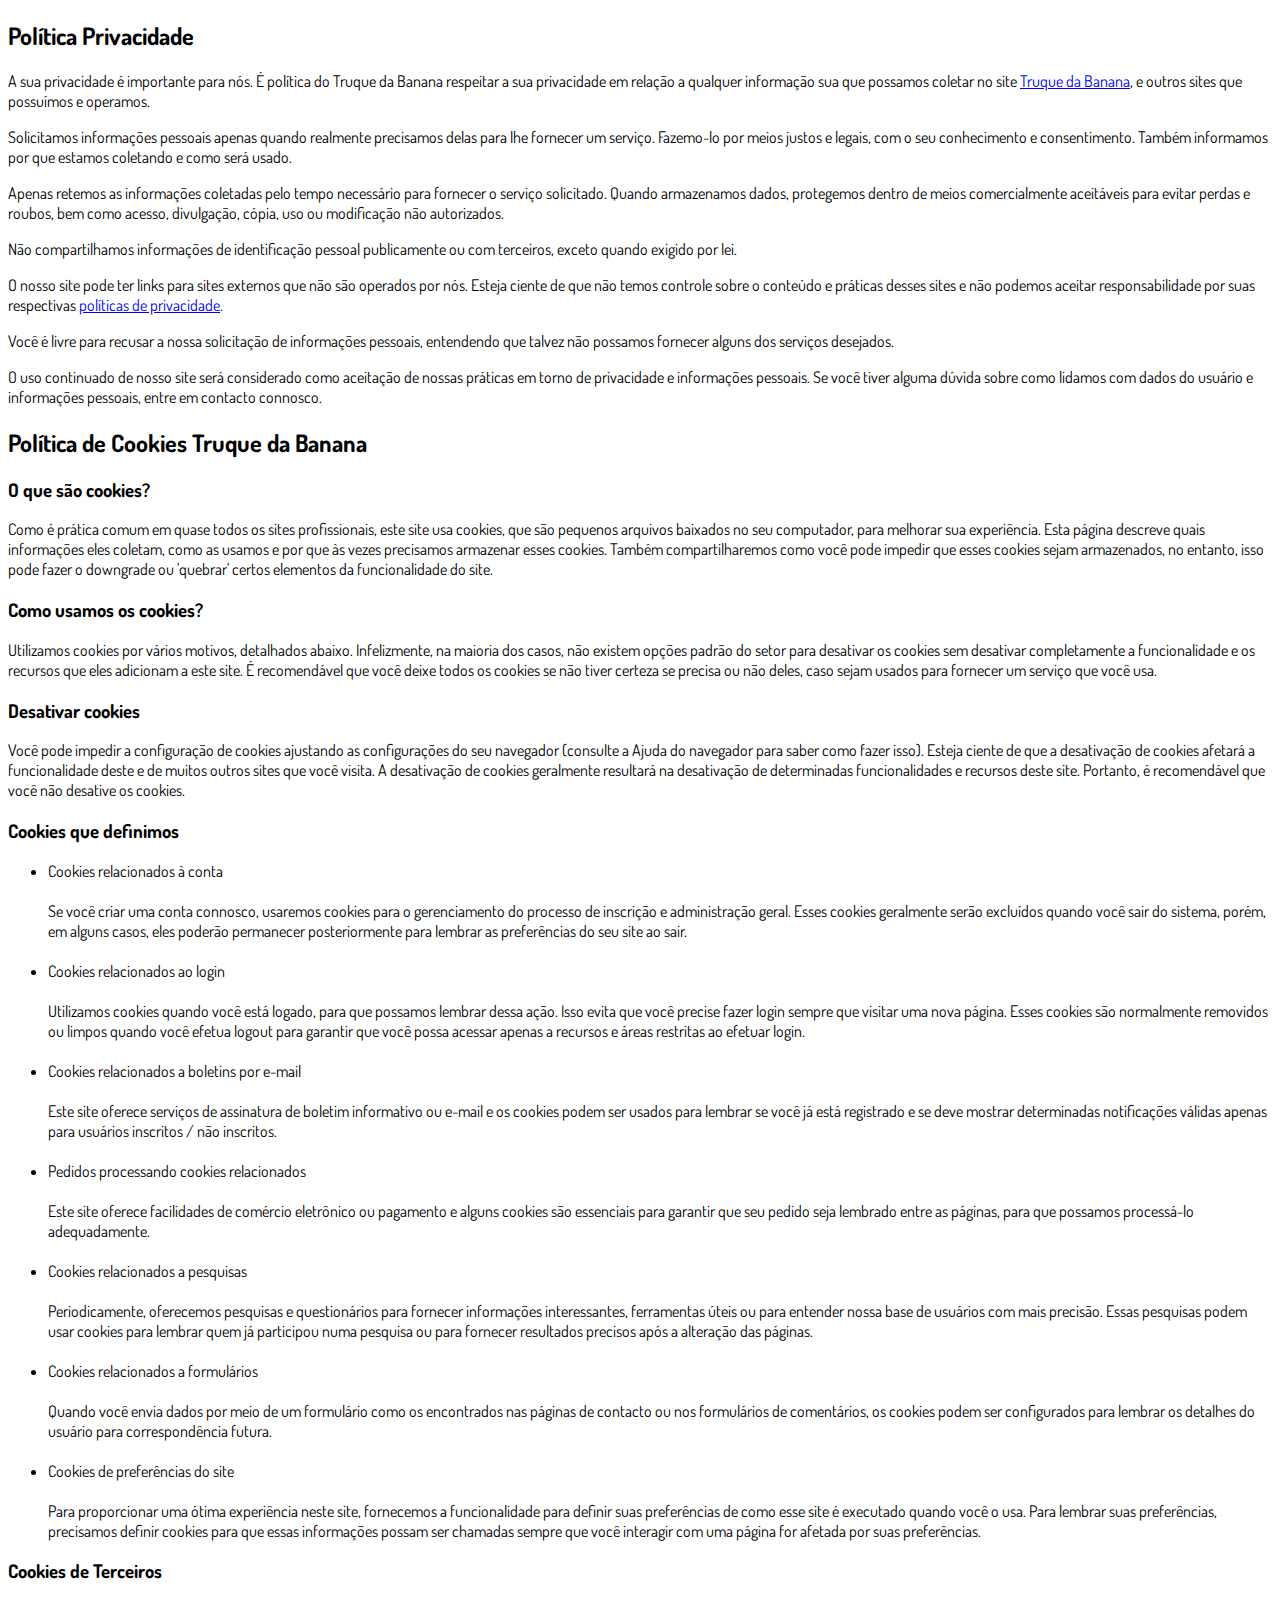
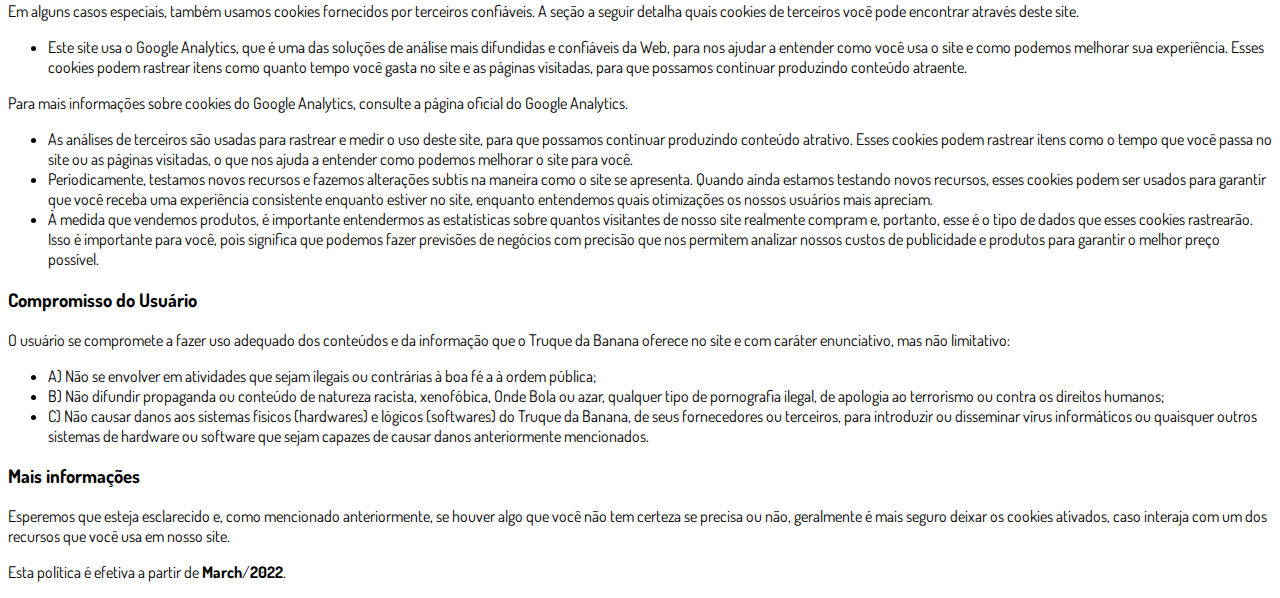
<file: banana/privacidade.html>
<!DOCTYPE html>
<html lang="pt-br">
  <head>
    <meta charset="utf-8">
    <meta name="viewport" content="width=device-width, initial-scale=1, shrink-to-fit=no">

    <link rel="stylesheet" href="https://stackpath.bootstrapcdn.com/bootstrap/4.1.3/css/bootstrap.min.css" integrity="sha384-MCw98/SFnGE8fJT3GXwEOngsV7Zt27NXFoaoApmYm81iuXoPkFOJwJ8ERdknLPMO" crossorigin="anonymous">

    <link rel="preconnect" href="https://fonts.googleapis.com">
    <link rel="preconnect" href="https://fonts.gstatic.com" crossorigin>
    <link href="https://fonts.googleapis.com/css2?family=Dosis:wght@200;300;400;500;600;700;800&display=swap" rel="stylesheet">
    
    <!-- Ícone da Página -->
    <link rel="shortcut icon" type="image/jpg" href="./assets/img/favicon.png">

    <!-- Título da Página -->
    <title>Política de Privacidade | Truque da Banana</title>
    
    <style type="text/css">
      body {
        font-family: 'Dosis', sans-serif;
      }
    </style>

  </head>
  <body>
    
    <div class="container py-5">
      <div class="row justify-content-center">
        <div class="col-lg-8">
          <h2>Política Privacidade</h2>                    <p>A sua privacidade é importante para nós. É política do Truque da Banana respeitar a sua privacidade em relação a qualquer informação sua que possamos coletar no site <a href="#">Truque da Banana</a>, e outros sites que possuímos e operamos.</p>                    <p>Solicitamos informações pessoais apenas quando realmente precisamos delas para lhe fornecer um serviço. Fazemo-lo por meios justos e legais, com o seu conhecimento e consentimento. Também informamos por que estamos coletando e como será usado.                    </p>                    <p>Apenas retemos as informações coletadas pelo tempo necessário para fornecer o serviço solicitado. Quando armazenamos dados, protegemos dentro de meios comercialmente aceitáveis ​​para evitar perdas e roubos, bem como acesso, divulgação, cópia, uso ou                        modificação não autorizados.</p>                    <p>Não compartilhamos informações de identificação pessoal publicamente ou com terceiros, exceto quando exigido por lei.</p>                    <p>O nosso site pode ter links para sites externos que não são operados por nós. Esteja ciente de que não temos controle sobre o conteúdo e práticas desses sites e não podemos aceitar responsabilidade por suas respectivas <a href='https://politicaprivacidade.com' target='_BLANK'>políticas de privacidade</a>.                    </p>                    <p>Você é livre para recusar a nossa solicitação de informações pessoais, entendendo que talvez não possamos fornecer alguns dos serviços desejados.</p>                    <p>O uso continuado de nosso site será considerado como aceitação de nossas práticas em torno de privacidade e informações pessoais. Se você tiver alguma dúvida sobre como lidamos com dados do usuário e informações pessoais, entre em contacto connosco.</p>                    <h2>Política de Cookies Truque da Banana</h2>                    <h3>O que são cookies?</h3>                    <p>Como é prática comum em quase todos os sites profissionais, este site usa cookies, que são pequenos arquivos baixados no seu computador, para melhorar sua experiência. Esta página descreve quais informações eles coletam, como as usamos e por que às vezes                        precisamos armazenar esses cookies. Também compartilharemos como você pode impedir que esses cookies sejam armazenados, no entanto, isso pode fazer o downgrade ou 'quebrar' certos elementos da funcionalidade do site.</p>                    <h3>Como usamos os cookies?</h3>                    <p>Utilizamos cookies por vários motivos, detalhados abaixo. Infelizmente, na maioria dos casos, não existem opções padrão do setor para desativar os cookies sem desativar completamente a funcionalidade e os recursos que eles adicionam a este site. É recomendável                        que você deixe todos os cookies se não tiver certeza se precisa ou não deles, caso sejam usados ​​para fornecer um serviço que você usa.</p>                    <h3>Desativar cookies</h3>                    <p>Você pode impedir a configuração de cookies ajustando as configurações do seu navegador (consulte a Ajuda do navegador para saber como fazer isso). Esteja ciente de que a desativação de cookies afetará a funcionalidade deste e de muitos outros sites que                        você visita. A desativação de cookies geralmente resultará na desativação de determinadas funcionalidades e recursos deste site. Portanto, é recomendável que você não desative os cookies.</p>                    <h3>Cookies que definimos</h3>                    <ul>                        <li>                            Cookies relacionados à conta<br><br> Se você criar uma conta connosco, usaremos cookies para o gerenciamento do processo de inscrição e administração geral. Esses cookies geralmente serão excluídos quando você sair do sistema, porém, em alguns                            casos, eles poderão permanecer posteriormente para lembrar as preferências do seu site ao sair.<br><br>                        </li>                        <li>                            Cookies relacionados ao login<br><br> Utilizamos cookies quando você está logado, para que possamos lembrar dessa ação. Isso evita que você precise fazer login sempre que visitar uma nova página. Esses cookies são normalmente removidos ou limpos                            quando você efetua logout para garantir que você possa acessar apenas a recursos e áreas restritas ao efetuar login.<br><br>                        </li>                        <li>                            Cookies relacionados a boletins por e-mail<br><br> Este site oferece serviços de assinatura de boletim informativo ou e-mail e os cookies podem ser usados ​​para lembrar se você já está registrado e se deve mostrar determinadas notificações                            válidas apenas para usuários inscritos / não inscritos.<br><br>                        </li>                        <li>                            Pedidos processando cookies relacionados<br><br> Este site oferece facilidades de comércio eletrônico ou pagamento e alguns cookies são essenciais para garantir que seu pedido seja lembrado entre as páginas, para que possamos processá-lo adequadamente.<br><br>                        </li>                        <li>                            Cookies relacionados a pesquisas<br><br> Periodicamente, oferecemos pesquisas e questionários para fornecer informações interessantes, ferramentas úteis ou para entender nossa base de usuários com mais precisão. Essas pesquisas podem usar cookies                            para lembrar quem já participou numa pesquisa ou para fornecer resultados precisos após a alteração das páginas.<br><br>                        </li>                        <li>                            Cookies relacionados a formulários<br><br> Quando você envia dados por meio de um formulário como os encontrados nas páginas de contacto ou nos formulários de comentários, os cookies podem ser configurados para lembrar os detalhes do usuário                            para correspondência futura.<br><br>                        </li>                        <li>                            Cookies de preferências do site<br><br> Para proporcionar uma ótima experiência neste site, fornecemos a funcionalidade para definir suas preferências de como esse site é executado quando você o usa. Para lembrar suas preferências, precisamos                            definir cookies para que essas informações possam ser chamadas sempre que você interagir com uma página for afetada por suas preferências.<br>                        </li>                    </ul>                    <h3>Cookies de Terceiros</h3>                    <p>Em alguns casos especiais, também usamos cookies fornecidos por terceiros confiáveis. A seção a seguir detalha quais cookies de terceiros você pode encontrar através deste site.</p>                    <ul>                        <li>                            Este site usa o Google Analytics, que é uma das soluções de análise mais difundidas e confiáveis ​​da Web, para nos ajudar a entender como você usa o site e como podemos melhorar sua experiência. Esses cookies podem rastrear itens como quanto tempo                            você gasta no site e as páginas visitadas, para que possamos continuar produzindo conteúdo atraente.                        </li>                    </ul>                    <p>Para mais informações sobre cookies do Google Analytics, consulte a página oficial do Google Analytics.</p>                    <ul>                        <li>                            As análises de terceiros são usadas para rastrear e medir o uso deste site, para que possamos continuar produzindo conteúdo atrativo. Esses cookies podem rastrear itens como o tempo que você passa no site ou as páginas visitadas, o que nos ajuda a entender                            como podemos melhorar o site para você.</li>                        <li>                            Periodicamente, testamos novos recursos e fazemos alterações subtis na maneira como o site se apresenta. Quando ainda estamos testando novos recursos, esses cookies podem ser usados ​​para garantir que você receba uma experiência consistente enquanto                            estiver no site, enquanto entendemos quais otimizações os nossos usuários mais apreciam.</li>                        <li>                            À medida que vendemos produtos, é importante entendermos as estatísticas sobre quantos visitantes de nosso site realmente compram e, portanto, esse é o tipo de dados que esses cookies rastrearão. Isso é importante para você, pois significa que podemos                            fazer previsões de negócios com precisão que nos permitem analizar nossos custos de publicidade e produtos para garantir o melhor preço possível.</li>                                            </ul>                    <h3>Compromisso do Usuário</h3>                                <p>O usuário se compromete a fazer uso adequado dos conteúdos e da informação que o Truque da Banana oferece no site e com caráter enunciativo, mas não limitativo:</p>                                        <ul>                        <li>A) Não se envolver em atividades que sejam ilegais ou contrárias à boa fé a à ordem pública;</li>                        <li>B) Não difundir propaganda ou conteúdo de natureza racista, xenofóbica, <a style='color: inherit !important; text-decoration:none !important;' href='https://ondeapostar.pt/onde-da-a-bola/'>Onde Bola</a> ou azar, qualquer tipo de pornografia ilegal, de apologia ao terrorismo ou contra os direitos humanos;</li>                        <li>C) Não causar danos aos sistemas físicos (hardwares) e lógicos (softwares) do Truque da Banana, de seus fornecedores ou terceiros, para introduzir ou disseminar vírus informáticos ou quaisquer outros sistemas de hardware ou software que sejam capazes de causar danos anteriormente mencionados.</li>                    </ul>                                        <h3>Mais informações</h3>                    <p>Esperemos que esteja esclarecido e, como mencionado anteriormente, se houver algo que você não tem certeza se precisa ou não, geralmente é mais seguro deixar os cookies ativados, caso interaja com um dos recursos que você usa em nosso site.</p>                    <p>Esta política é efetiva a partir de <strong>March</strong>/<strong>2022</strong>.</p>
        </div>
      </div>
    </div>

    <script src="https://code.jquery.com/jquery-3.3.1.slim.min.js" integrity="sha384-q8i/X+965DzO0rT7abK41JStQIAqVgRVzpbzo5smXKp4YfRvH+8abtTE1Pi6jizo" crossorigin="anonymous"></script>
    <script src="https://cdnjs.cloudflare.com/ajax/libs/popper.js/1.14.3/umd/popper.min.js" integrity="sha384-ZMP7rVo3mIykV+2+9J3UJ46jBk0WLaUAdn689aCwoqbBJiSnjAK/l8WvCWPIPm49" crossorigin="anonymous"></script>
    <script src="https://stackpath.bootstrapcdn.com/bootstrap/4.1.3/js/bootstrap.min.js" integrity="sha384-ChfqqxuZUCnJSK3+MXmPNIyE6ZbWh2IMqE241rYiqJxyMiZ6OW/JmZQ5stwEULTy" crossorigin="anonymous"></script>
  </body>
</html>
</file>
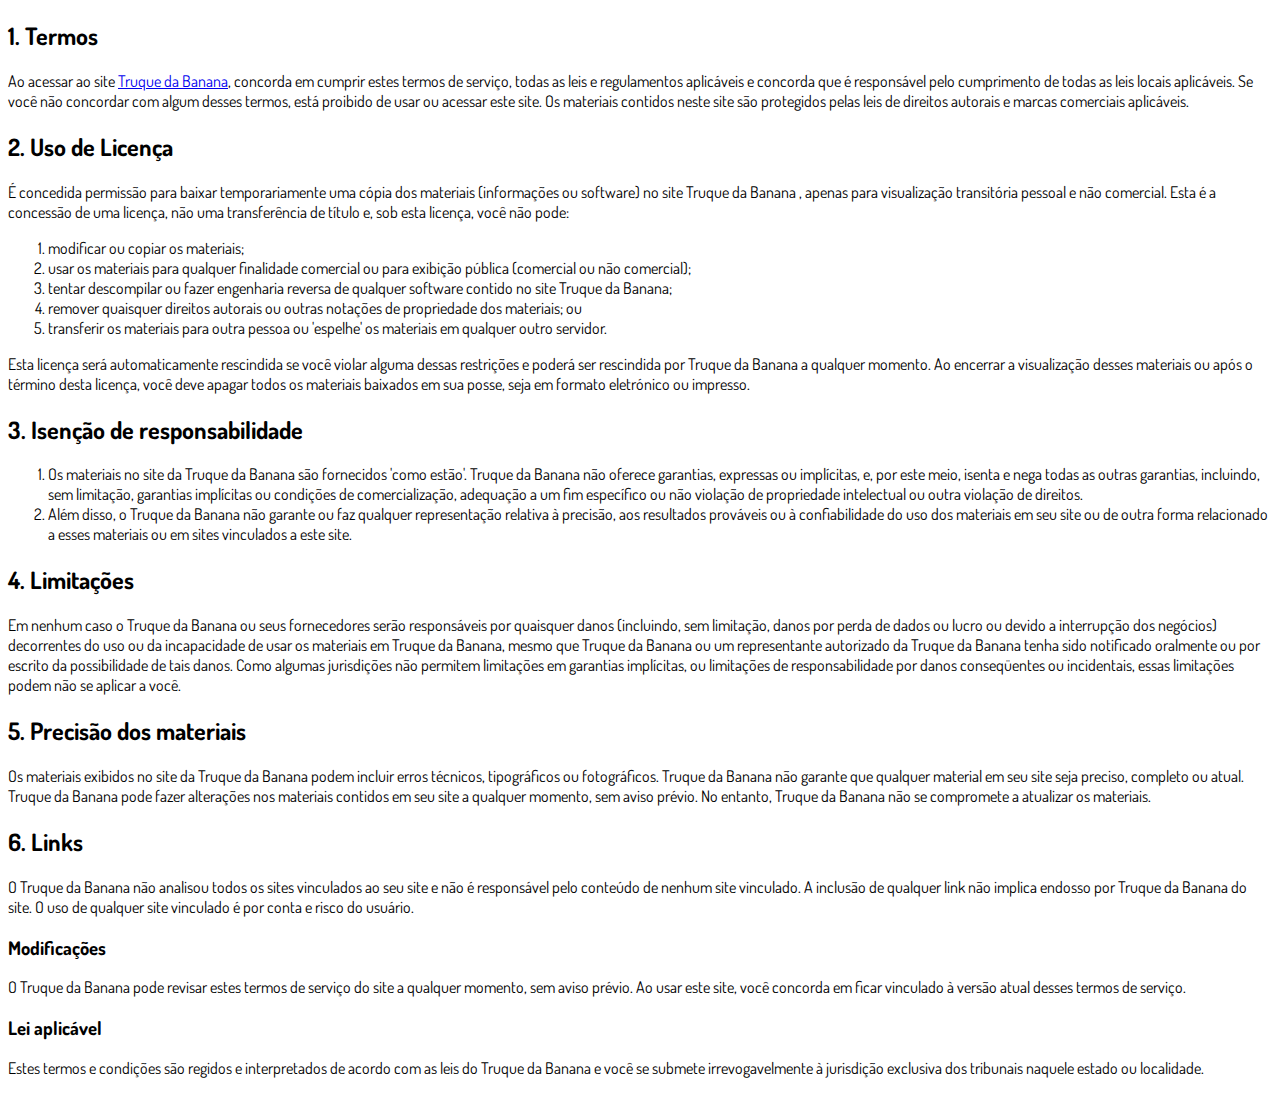
<file: banana/termos.html>
<!DOCTYPE html>
<html lang="pt-br">
  <head>
    <meta charset="utf-8">
    <meta name="viewport" content="width=device-width, initial-scale=1, shrink-to-fit=no">

    <link rel="stylesheet" href="https://stackpath.bootstrapcdn.com/bootstrap/4.1.3/css/bootstrap.min.css" integrity="sha384-MCw98/SFnGE8fJT3GXwEOngsV7Zt27NXFoaoApmYm81iuXoPkFOJwJ8ERdknLPMO" crossorigin="anonymous">

    <link rel="preconnect" href="https://fonts.googleapis.com">
    <link rel="preconnect" href="https://fonts.gstatic.com" crossorigin>
    <link href="https://fonts.googleapis.com/css2?family=Dosis:wght@200;300;400;500;600;700;800&display=swap" rel="stylesheet">
    
    <!-- Ícone da Página -->
    <link rel="shortcut icon" type="image/jpg" href="./assets/img/favicon.png">

    <!-- Título da Página -->
    <title>Termos de Uso | Truque da Banana</title>
    
    <style type="text/css">
      body {
        font-family: 'Dosis', sans-serif;
      }
    </style>

  </head>
  <body>
    
    <div class="container py-5">
      <div class="row justify-content-center">
        <div class="col-lg-8">
          <h2>1. Termos</h2>            <p>Ao acessar ao site <a href='#'>Truque da Banana</a>, concorda em cumprir estes termos de serviço, todas as leis e regulamentos aplicáveis ​​e concorda que é responsável pelo cumprimento de todas as leis locais aplicáveis. Se você não concordar com algum                desses termos, está proibido de usar ou acessar este site. Os materiais contidos neste site são protegidos pelas leis de direitos autorais e marcas comerciais aplicáveis.</p>            <h2>2. Uso de Licença</h2>            <p>É concedida permissão para baixar temporariamente uma cópia dos materiais (informações ou software) no site Truque da Banana , apenas para visualização transitória pessoal e não comercial. Esta é a concessão de uma licença, não uma transferência de título e,                sob esta licença, você não pode: </p>            <ol>            <li>modificar ou copiar os materiais;  </li>            <li>usar os materiais para qualquer finalidade comercial ou para exibição pública (comercial ou não comercial);  </li>            <li>tentar descompilar ou fazer engenharia reversa de qualquer software contido no site Truque da Banana;  </li>            <li>remover quaisquer direitos autorais ou outras notações de propriedade dos materiais; ou  </li>            <li>transferir os materiais para outra pessoa ou 'espelhe' os materiais em qualquer outro servidor.</li>            </ol>            <p>Esta licença será automaticamente rescindida se você violar alguma dessas restrições e poderá ser rescindida por Truque da Banana a qualquer momento. Ao encerrar a visualização desses materiais ou após o término desta licença, você deve apagar todos os materiais                baixados em sua posse, seja em formato eletrónico ou impresso.</p>            <h2>3. Isenção de responsabilidade</h2>            <ol>            <li>Os materiais no site da Truque da Banana são fornecidos 'como estão'. Truque da Banana não oferece garantias, expressas ou implícitas, e, por este meio, isenta e nega todas as outras garantias, incluindo, sem limitação, garantias implícitas ou condições de comercialização,            adequação a um fim específico ou não violação de propriedade intelectual ou outra violação de direitos. </li>            <li>Além disso, o Truque da Banana não garante ou faz qualquer representação relativa à precisão, aos resultados prováveis ​​ou à confiabilidade do uso dos            materiais em seu site ou de outra forma relacionado a esses materiais ou em sites vinculados a este site.</li>            </ol>            <h2>4. Limitações</h2>            <p>Em nenhum caso o Truque da Banana ou seus fornecedores serão responsáveis ​​por quaisquer danos (incluindo, sem limitação, danos por perda de dados ou lucro ou devido a interrupção dos negócios) decorrentes do uso ou da incapacidade de usar os materiais em Truque da Banana,                mesmo que Truque da Banana ou um representante autorizado da Truque da Banana tenha sido notificado oralmente ou por escrito da possibilidade de tais danos. Como algumas jurisdições não permitem limitações em garantias implícitas, ou limitações de responsabilidade                por danos conseqüentes ou incidentais, essas limitações podem não se aplicar a você.</p>            <h2>5. Precisão dos materiais</h2>            <p>Os materiais exibidos no site da Truque da Banana podem incluir erros técnicos, tipográficos ou fotográficos. Truque da Banana não garante que qualquer material em seu site seja preciso, completo ou atual. Truque da Banana pode fazer alterações nos materiais contidos em seu                site a qualquer momento, sem aviso prévio. No entanto, Truque da Banana não se compromete a atualizar os materiais.</p>            <h2>6. Links</h2>            <p>O Truque da Banana não analisou todos os sites vinculados ao seu site e não é responsável pelo conteúdo de nenhum site vinculado. A inclusão de qualquer link não implica endosso por Truque da Banana do site. O uso de qualquer site vinculado é por conta e risco do usuário.</p>            </p>            <h3>Modificações</h3>            <p>O Truque da Banana pode revisar estes termos de serviço do site a qualquer momento, sem aviso prévio. Ao usar este site, você concorda em ficar vinculado à versão atual desses termos de serviço.</p>            <h3>Lei aplicável</h3>            <p>Estes termos e condições são regidos e interpretados de acordo com as leis do Truque da Banana e você se submete irrevogavelmente à jurisdição exclusiva dos tribunais naquele estado ou localidade.</p>
        </div>
      </div>
    </div>

    <script src="https://code.jquery.com/jquery-3.3.1.slim.min.js" integrity="sha384-q8i/X+965DzO0rT7abK41JStQIAqVgRVzpbzo5smXKp4YfRvH+8abtTE1Pi6jizo" crossorigin="anonymous"></script>
    <script src="https://cdnjs.cloudflare.com/ajax/libs/popper.js/1.14.3/umd/popper.min.js" integrity="sha384-ZMP7rVo3mIykV+2+9J3UJ46jBk0WLaUAdn689aCwoqbBJiSnjAK/l8WvCWPIPm49" crossorigin="anonymous"></script>
    <script src="https://stackpath.bootstrapcdn.com/bootstrap/4.1.3/js/bootstrap.min.js" integrity="sha384-ChfqqxuZUCnJSK3+MXmPNIyE6ZbWh2IMqE241rYiqJxyMiZ6OW/JmZQ5stwEULTy" crossorigin="anonymous"></script>
  </body>
</html>
</file>
